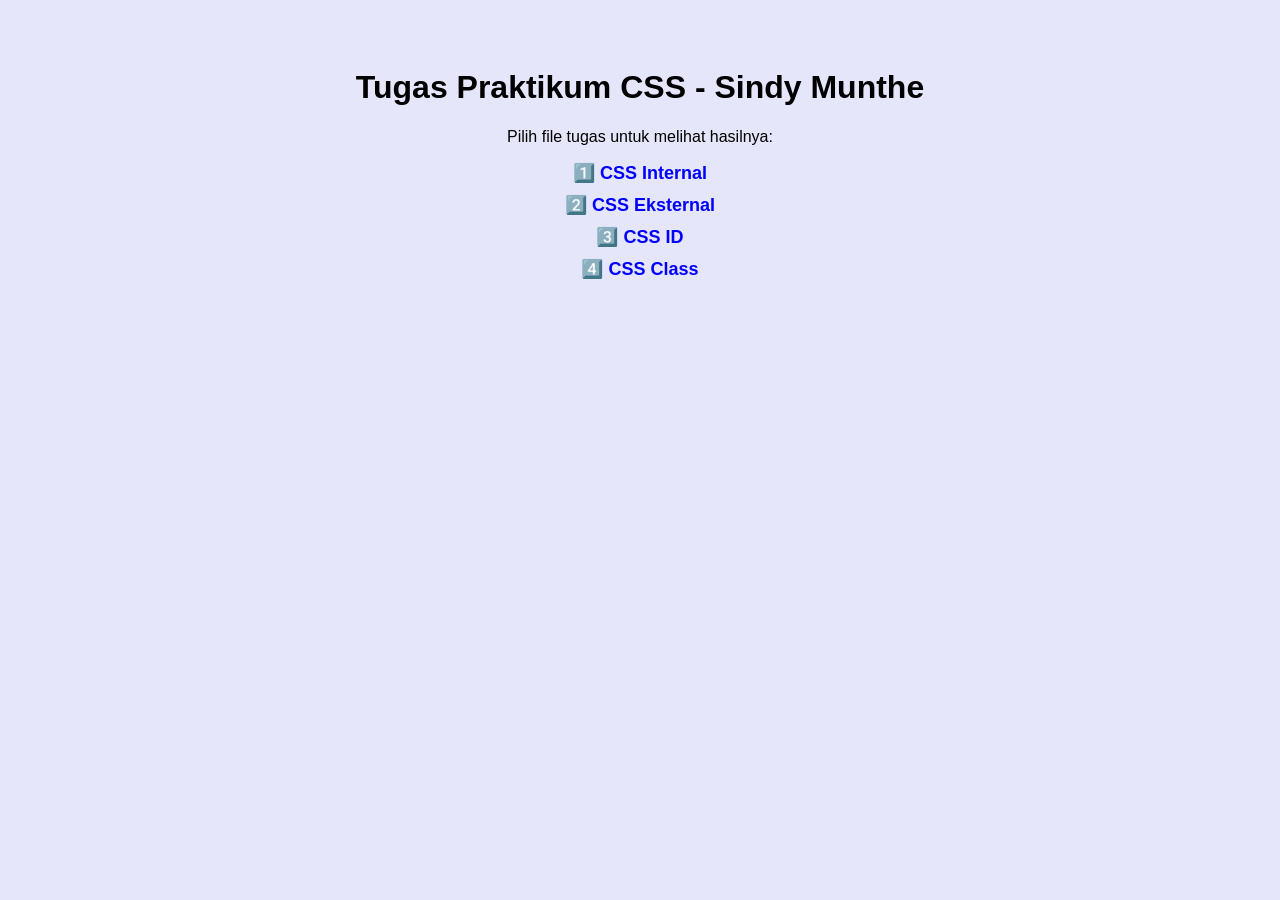
<file: index.html>
<!DOCTYPE html>
<html lang="id">
<head>
  <meta charset="UTF-8">
  <meta name="viewport" content="width=device-width, initial-scale=1.0">
  <title>Tugas Pertemuan 4 - Sindy Munthe</title>
  <style>
    body {
      font-family: Arial, sans-serif;
      background-color: lavender;
      text-align: center;
      padding: 40px;
    }
    a {
      display: block;
      margin: 10px 0;
      font-size: 18px;
      color: blue;
      text-decoration: none;
      font-weight: bold;
    }
    a:hover {
      color: magenta;
    }
  </style>
</head>
<body>
  <h1>Tugas Praktikum CSS - Sindy Munthe</h1>
  <p>Pilih file tugas untuk melihat hasilnya:</p>

  <a href="css_internal.html">1️⃣ CSS Internal</a>
  <a href="css_eksternal.html">2️⃣ CSS Eksternal</a>
  <a href="css_id.html">3️⃣ CSS ID</a>
  <a href="css_class.html">4️⃣ CSS Class</a>
</body>
</html>
</file>
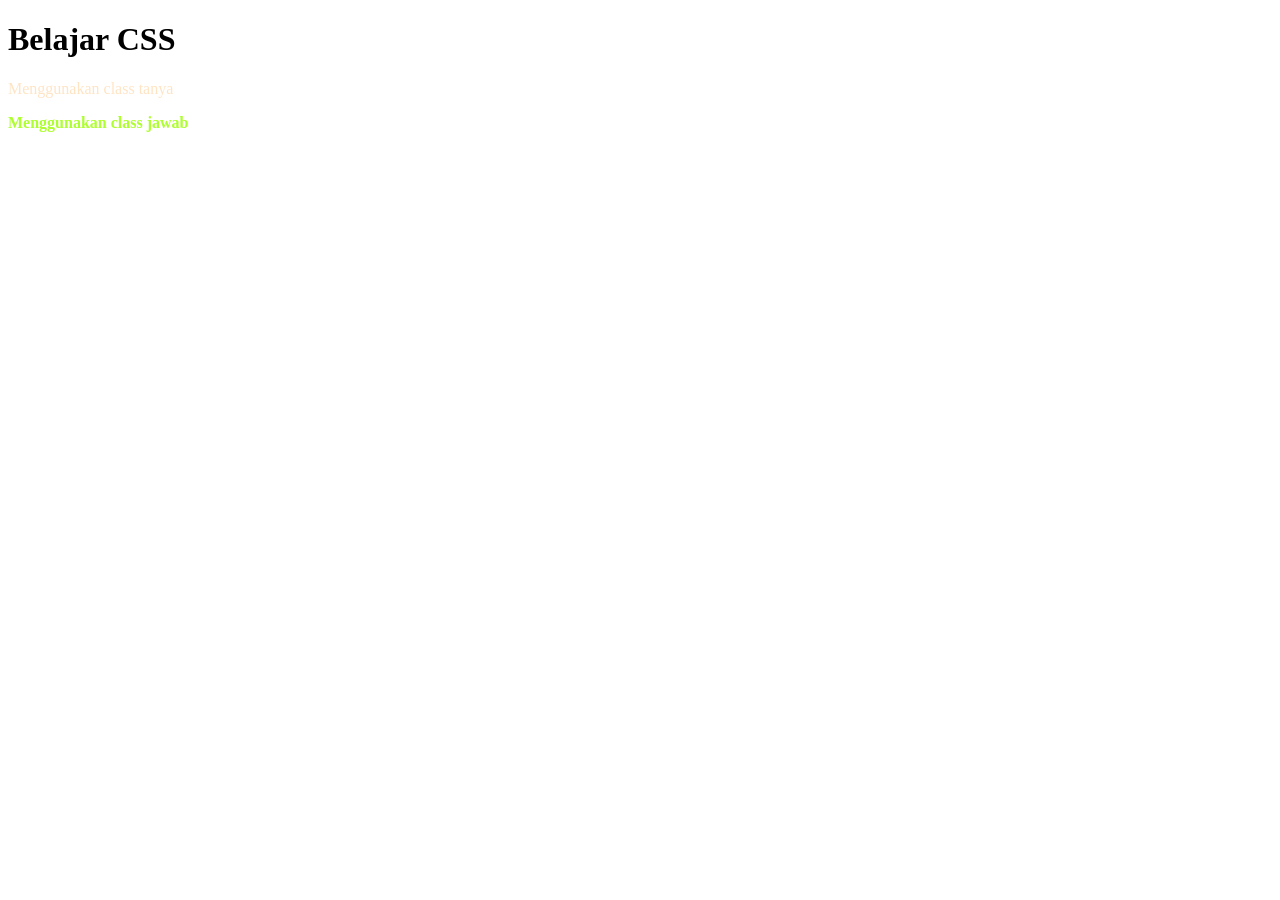
<file: css_class.html>
<!DOCTYPE html>
<html lang="en">
<head>
  <meta charset="UTF-8">
  <meta name="viewport" content="width=device-width, initial-scale=1.0">
  <title>Document</title>
  <style>
    .tanya { 
      color: bisque; 
    }

    .jawab { 
      color: blue; 
    }

    /* class tambahan */
    .tanyajawab {
      color: greenyellow;
      font-weight: bold;
    }
  </style>
</head>
<body>
  <h1>Belajar CSS</h1>
  <p class="tanya">Menggunakan class tanya</p>
  <!-- tambahkan class tanyajawab di sini -->
  <p class="jawab tanyajawab">Menggunakan class jawab</p>
</body>
</html>
</file>
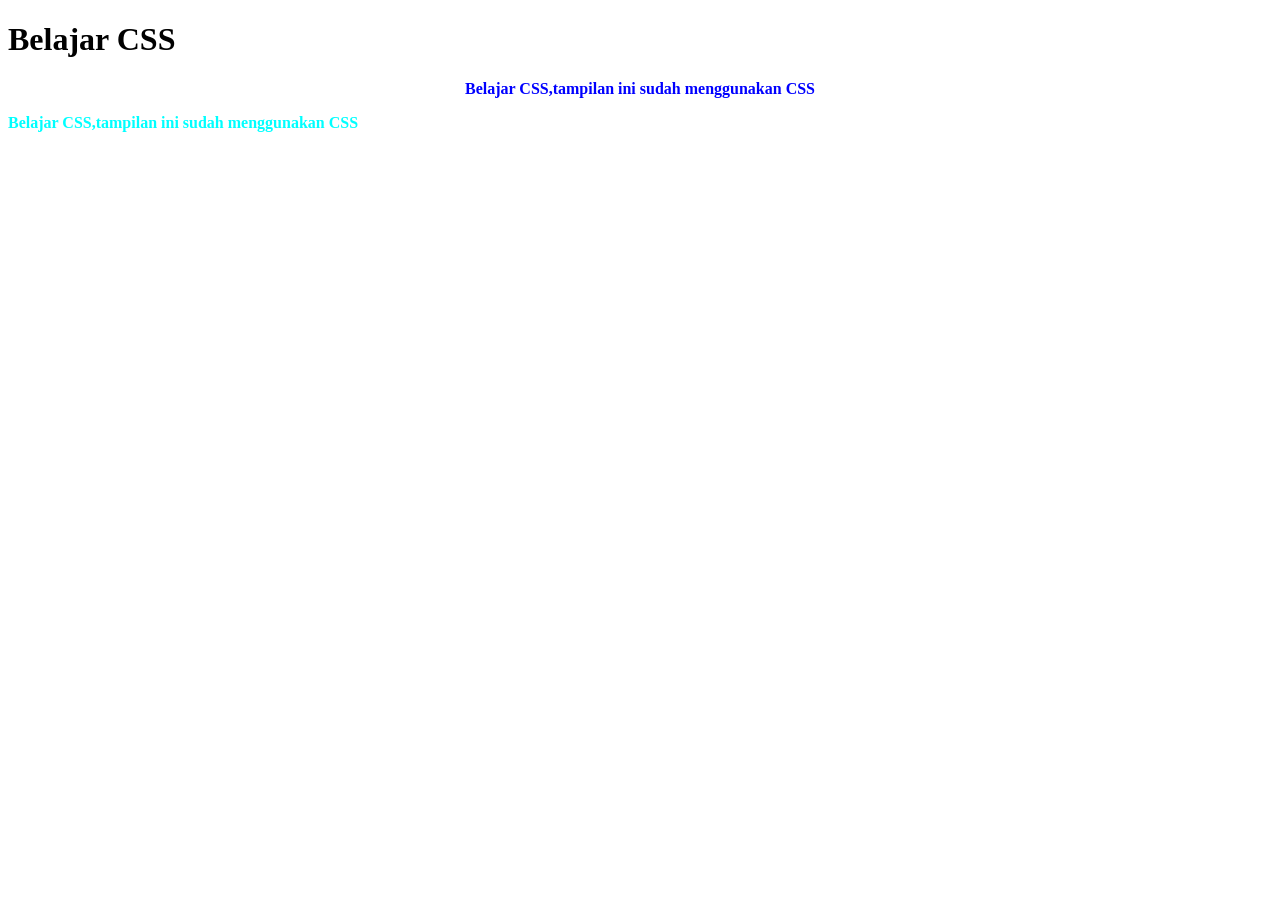
<file: css_id.html>
<!DOCTYPE html>
<html lang="id">
<head>
  <meta charset="UTF-8">
  <meta name="viewport" content="width=device-width, initial-scale=1.0">
  <title>Mecoba Selector ID</title>
  <style>
    #para1 {
        text-align: center;
        color: blue;
        font-weight: bold;
    }

    #para2 {
      color: cyan;
      font-weight: bold;
      text-align: left;
    }
  </style>
</head>
<body>
  <h1>Belajar CSS</h1>
  <p id="para1">Belajar CSS,tampilan ini sudah menggunakan CSS</p>
  <p id="para2">Belajar CSS,tampilan ini sudah menggunakan CSS</p>
</body>
</html>
</file>
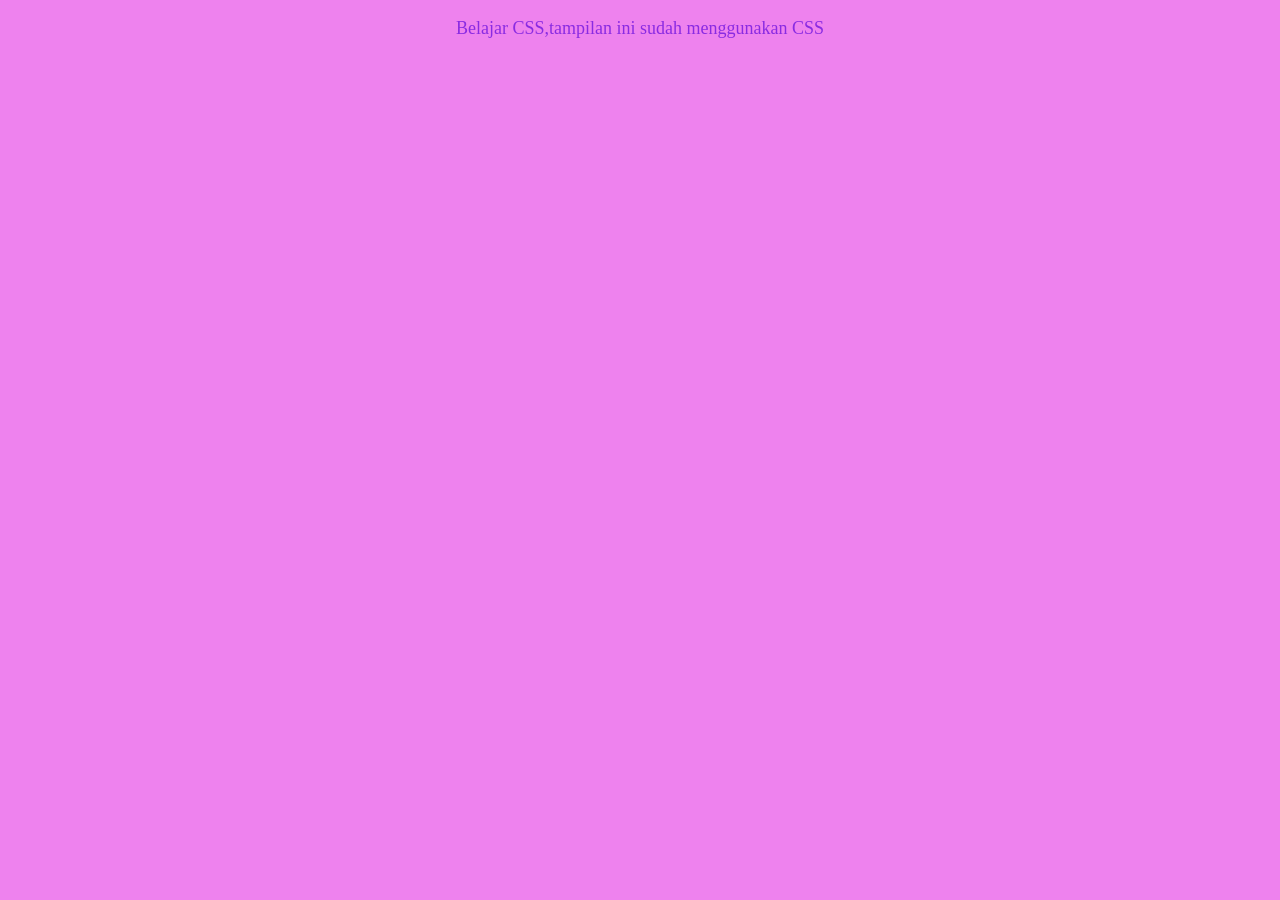
<file: css_internal.html>
<!DOCTYPE html>
<html lang="en">
<head>
  <meta charset="UTF-8">
  <meta name="viewport" content="width=device-width, initial-scale=1.0">
  <title>Mencoba Selector ID</title>
  <style>
     body {
      background-color: violet; 
    }
    p {
      text-align: center;
      color: blueviolet;
      font-size:large;
    }
  </style>
</head>
<body>
  <p>Belajar CSS,tampilan ini sudah menggunakan CSS</p>
</body>
</html>
</file>
